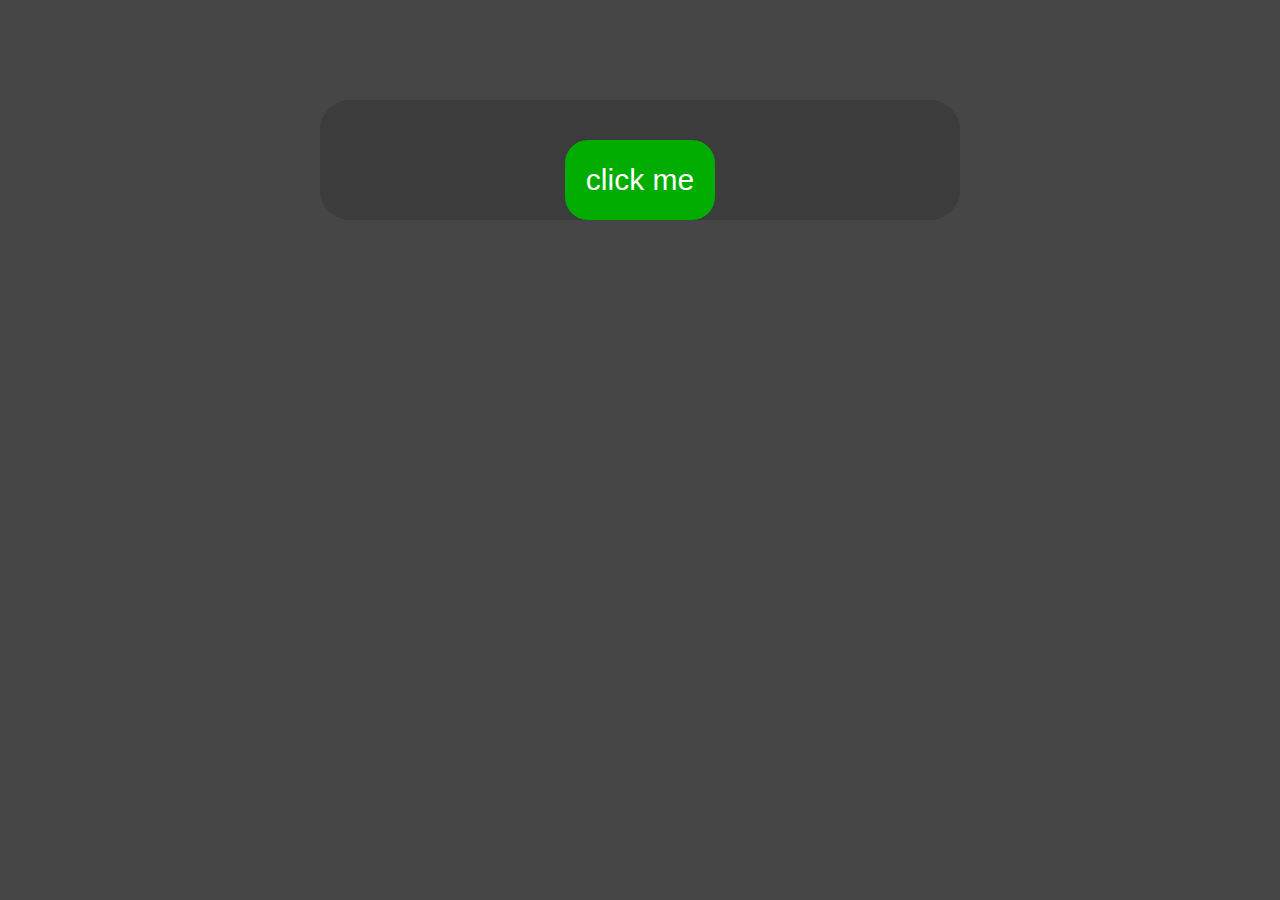
<file: test/chat bot ai/index.html>
<!DOCTYPE html>
<html lang="en">
<head>
    <meta charset="UTF-8">
    <meta name="viewport" content="width=device-width, initial-scale=1.0">
    <title>Document</title>
    <link rel="stylesheet" href="./style.css">
</head>
<body>
    <div id="buttondev">
        <button id="button">click me</button>
    </div>
</body>
    <script src="./index.js"></script>
</html>
</file>
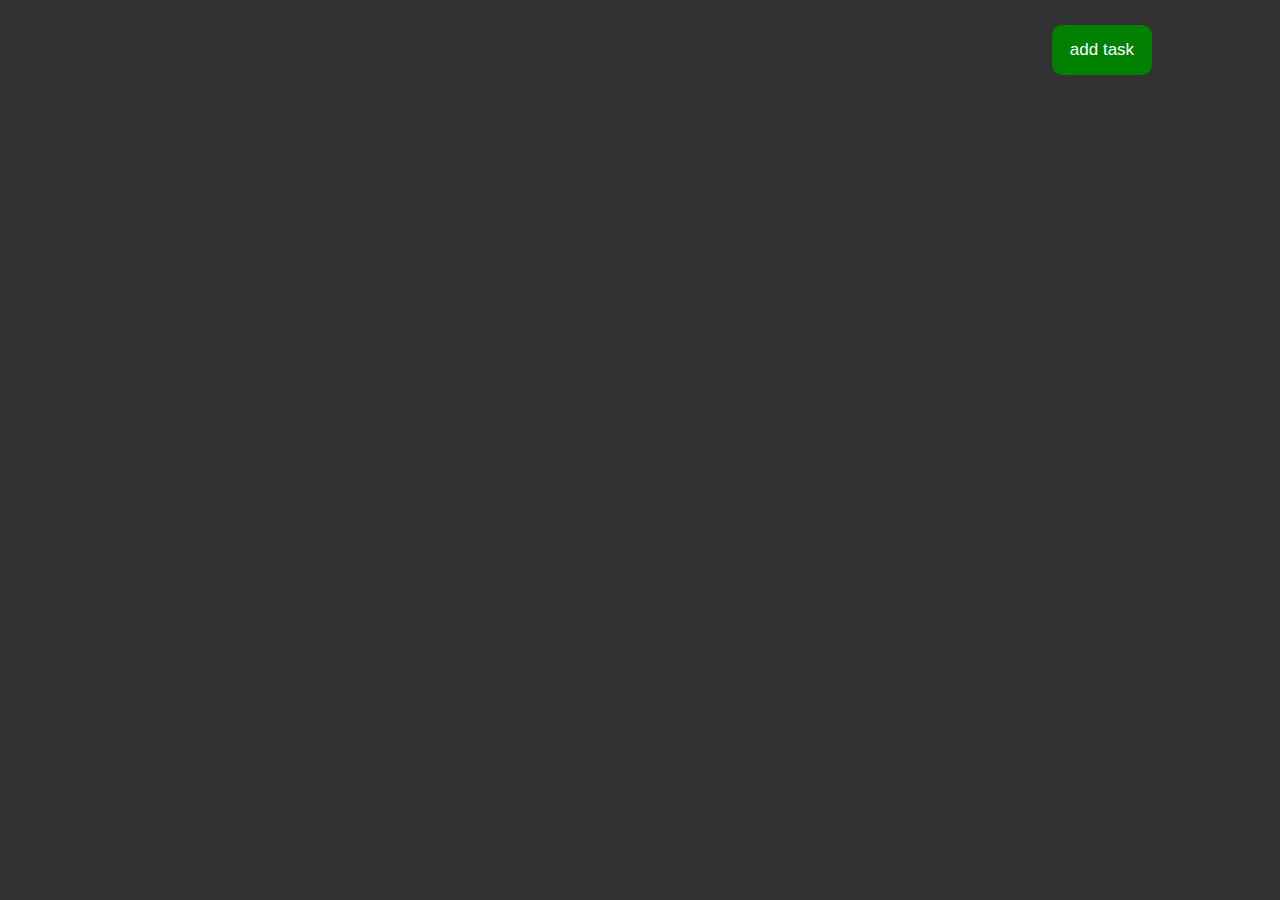
<file: test/home work/index.html>
<!DOCTYPE html>
<html lang="en">
<head>
    <meta charset="UTF-8">
    <meta name="viewport" content="width=device-width, initial-scale=1.0">
    <title>Document</title>
    <link rel="stylesheet" href="./style.css">
</head>
<body>
    <header> 
        <button id="Addtask">add task</button>
    </header>
    <div id="body">

    </div>
</body>
    <script src="./index.js"></script>
</html>
</file>
<file: test/chat bot ai/style.css>
* {
    margin: 0;
    padding: 0;
    box-sizing: border-box;
}
body {
    background-color: rgb(70, 70, 70);
    display: flex;
    justify-content: center;
    align-items: center;
    align-content: center;
}
#buttondev {
    margin-top: 100px;
    background-color: rgb(60, 60, 60);
    width: 50%;
    /* height: 300px; */
    display: flex;
    justify-content: center;
    align-items: center;
    flex-direction: column ;
    border-radius: 30px;
    box-shadow: 10%;
}
#button {
    width: 150px;
    height: 80px;
    border: none;
    border-radius: 23px ;
    background-color: rgb(0, 173, 0);
    color: white;
    font-size: 30px;
    margin-top: 40px;
}
.div {
    width: 300px;
    height: 200px;
    background-color: rgb(60, 60, 60);
    display: flex;
    justify-content: center;
}
#newbutton {
    width: 150px;
    height: 80px;
    border: none;
    border-radius: 23px ;
    background-color: rgb(0, 173, 0);
    margin: auto;
}
</file>
<file: test/home work/style.css>
* {
    margin: 0;
    padding: 0;
    box-sizing: border-box;
    overflow: hidden;
}
body {
    background-color: rgb(50, 50, 50);
}
header {
    width: 80%;
    height: 100px;
    margin: auto;
    /* background-color: wheat; */
    position: relative;
    display: flex;
    align-items: center;
}
#Addtask {
    background-color: green;
    width: 100px;
    height: 50px;
    font-size: 17px;
    border-radius: 10px;
    border: none;
    color: white;
    position: absolute;
    right: 0;
}
#Addtask:hover {
    background-color: red;
}
</file>
